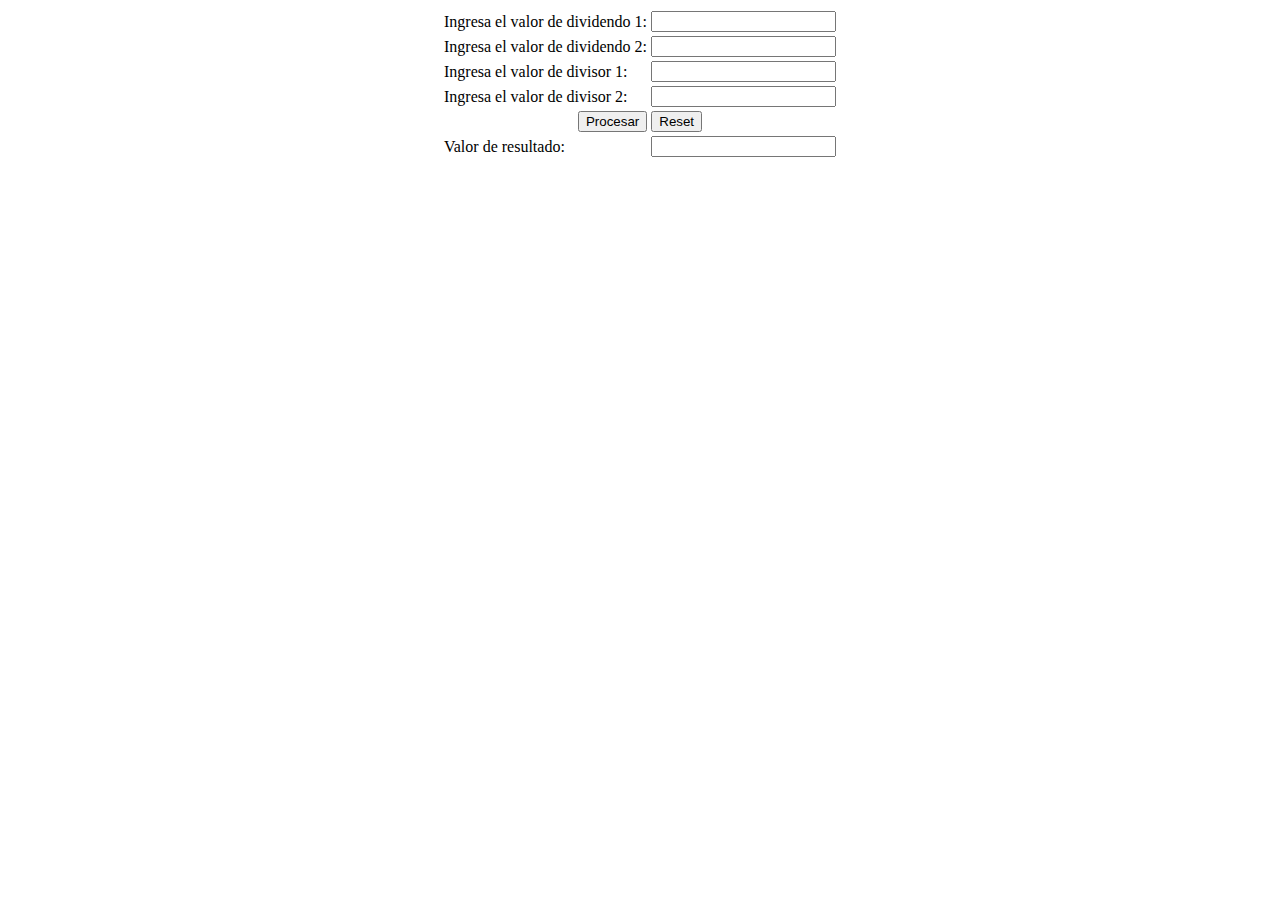
<file: Portafolio/PORTAFOLIOWEB/JavaScript/Fracciones/fraccion.html>
<!DOCTYPE html>
<html lang="en">
<head>
    <meta charset="UTF-8">
    <meta http-equiv="X-UA-Compatible" content="IE=edge">
    <meta name="viewport" content="width=device-width, initial-scale=1.0">
    <script src="fraccion.js"></script>
    <title>Fraccionarios</title>
</head>
<body>
    <form name="formulario1">
        <table style="text-align: left; margin-left: auto; margin-right: auto;">
            <tbody>
                <tr>
                    <td>
                        <label for="dividendo_1">Ingresa el valor de dividendo 1:</label>
                    </td>
                    <td>
                        <input name="dividendo_1" required="required" step="0.000001" type="number" />
                    </td>
                </tr>
                <tr>
                    <td>
                        <label for="dividendo_2">Ingresa el valor de dividendo 2:</label>
                    </td>
                    <td>
                        <input name="dividendo_2" required="required" step="0.000001" type="number" />
                    </td>
                </tr>
                <tr>
                    <td>
                        <label for="divisor_1">Ingresa el valor de divisor 1:</label>
                    </td>
                    <td>
                        <input name="divisor_1" required="required" step="0.000001" type="number" />
                    </td>
                </tr>
                <tr>
                    <td>
                        <label for="divisor_2">Ingresa el valor de divisor 2:</label>
                    </td>
                    <td>
                        <input name="divisor_2" required="required" step="0.000001" type="number" />
                    </td>
                </tr>
                <tr align="center">
                    <td colspan="2" rowspan="1">
                        <input value="Procesar" type="button" onclick="algoritmo();" />
                        <input type="reset" />
                    </td>
                </tr>
                <tr>
                    <td>
                        <label for="resultado">Valor de resultado:</label>
                    </td>
                    <td>
                        <input name="resultado" step="0.000001" type="number" />
                    </td>
                </tr>
            </tbody>
        </table>
    </form>

    
</body>
</html>
</file>
